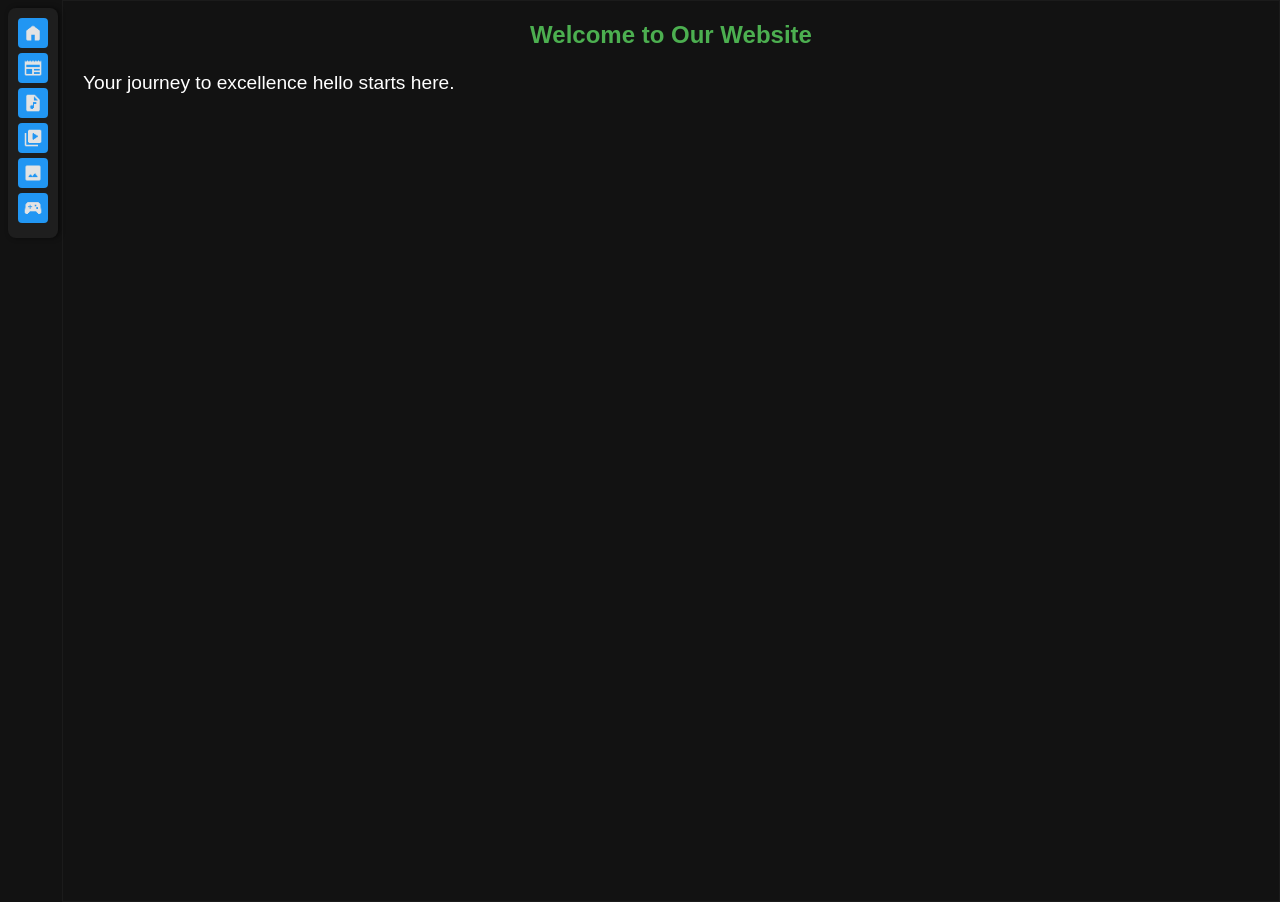
<file: index.html>
<!DOCTYPE html>
<html lang="en">
<head>
  <meta charset="UTF-8">
  <meta name="viewport" content="width=device-width, initial-scale=1.0">
  <title>Document</title>
  <link rel="stylesheet" href="style.css">
</head>
<body>
  <section class="hero">
    <div class="hero-content">
      <h1>Welcome to Our Website</h1>
      <p>Your journey to excellence hello starts here.</p>
    </div>
    <ul class="side-bar">
      <li class="home-btn"><a href="index.html"><img src="./img/home.png" alt="Home"></a></li>
      <li class="news-btn"><a href="news.html"><img src="./img/newspaper.png" alt="News"></a></li>
      <li class="music-btn"><a href="music.html"><img src="./img/audio.png" alt="Music"></a></li>
      <li class="video-btn"><a href="video.html"><img src="./img/video.png" alt="Video"></a></li>
      <li class="image-btn"><a href="image.html"><img src="./img/image.png" alt="Image"></a></li>
      <li class="games-btn"><a href="games.html"><img src="./img/sports_esports.png" alt="Games"></a></li>
    </ul>


    <!-- <script>
  fetch("side-bar.html")
    .then(res => res.text())
    .then(html => {
      document.getElementById("side-bar").innerHTML = html;
    });
</script> -->


</body>
</html>
</file>
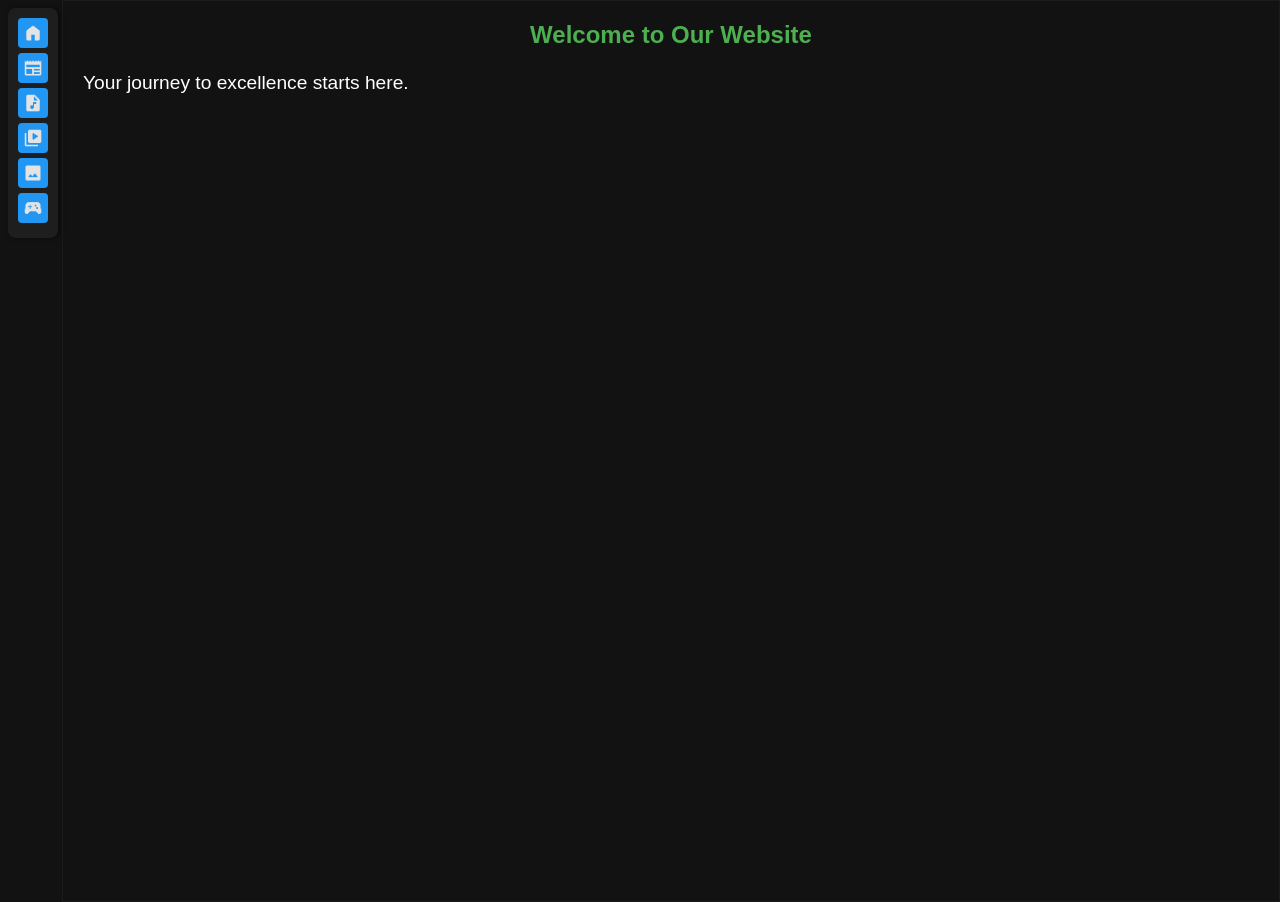
<file: image.html>
<!DOCTYPE html>
<html lang="en">
<head>
  <meta charset="UTF-8">
  <meta name="viewport" content="width=device-width, initial-scale=1.0">
  <title>Image</title>
  <link rel="stylesheet" href="style.css">
</head>
<body>
  <section class="hero">
    <div class="hero-content">
      <h1>Welcome to Our Website</h1>
      <p>Your journey to excellence starts here.</p>
    </div>
    <ul class="side-bar">
      <li class="home-btn"><a href="index.html"><img src="./img/home.png" alt="Home"></a></li>
      <li class="news-btn"><a href="news.html"><img src="./img/newspaper.png" alt="News"></a></li>
      <li class="music-btn"><a href="music.html"><img src="./img/audio.png" alt="Music"></a></li>
      <li class="video-btn"><a href="video.html"><img src="./img/video.png" alt="Video"></a></li>
      <li class="image-btn"><a href="image.html"><img src="./img/image.png" alt="Image"></a></li>
      <li class="games-btn"><a href="games.html"><img src="./img/sports_esports.png" alt="Games"></a></li>
    </ul>


    <!-- <script>
  fetch("side-bar.html")
    .then(res => res.text())
    .then(html => {
      document.getElementById("side-bar").innerHTML = html;
    });
</script> -->
</body>
</html>
</file>
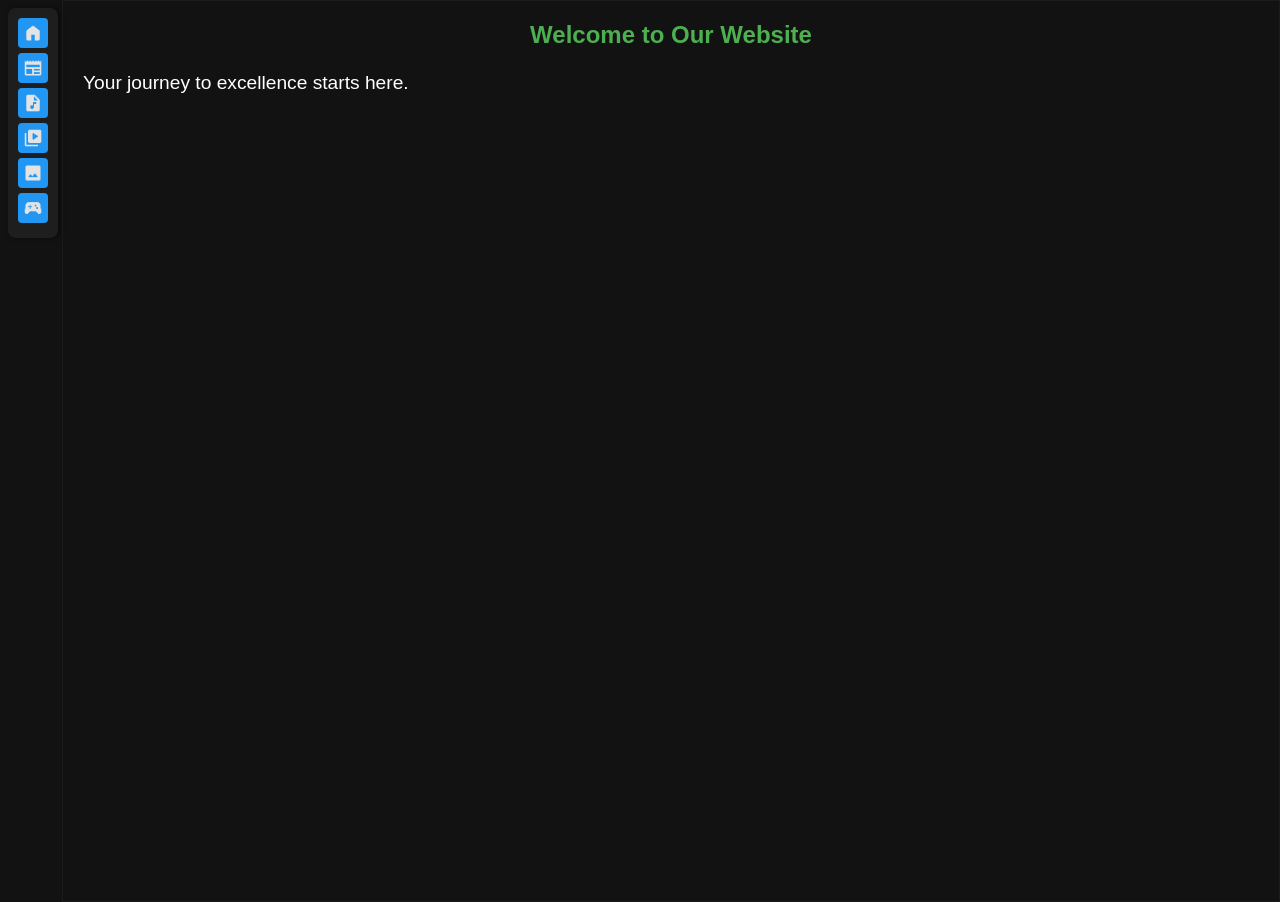
<file: music.html>
<!DOCTYPE html>
<html lang="en">
<head>
  <meta charset="UTF-8">
  <meta name="viewport" content="width=device-width, initial-scale=1.0">
  <title>Music</title>
  <link rel="stylesheet" href="style.css">
</head>
<body>
  <section class="hero">
    <div class="hero-content">
      <h1>Welcome to Our Website</h1>
      <p>Your journey to excellence starts here.</p>
    </div>
    <ul class="side-bar">
      <li class="home-btn"><a href="index.html"><img src="./img/home.png" alt="Home"></a></li>
      <li class="news-btn"><a href="news.html"><img src="./img/newspaper.png" alt="News"></a></li>
      <li class="music-btn"><a href="music.html"><img src="./img/audio.png" alt="Music"></a></li>
      <li class="video-btn"><a href="video.html"><img src="./img/video.png" alt="Video"></a></li>
      <li class="image-btn"><a href="image.html"><img src="./img/image.png" alt="Image"></a></li>
      <li class="games-btn"><a href="games.html"><img src="./img/sports_esports.png" alt="Games"></a></li>
    </ul>


    <!-- <script>
  fetch("side-bar.html")
    .then(res => res.text())
    .then(html => {
      document.getElementById("side-bar").innerHTML = html;
    });
</script> -->
</body>
</html>
</file>
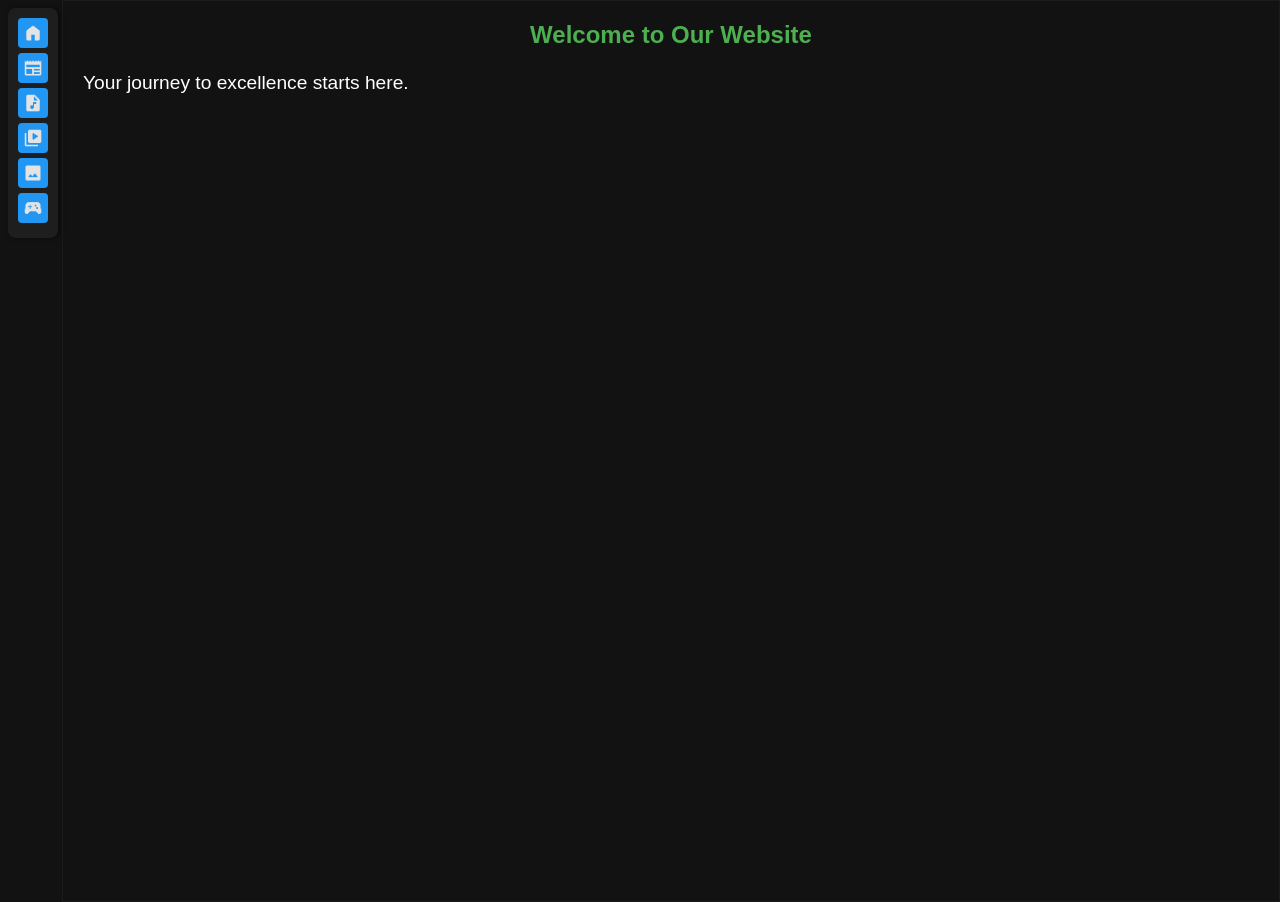
<file: video.html>
<!DOCTYPE html>
<html lang="en">
<head>
  <meta charset="UTF-8">
  <meta name="viewport" content="width=device-width, initial-scale=1.0">
  <title>Video</title>
  <link rel="stylesheet" href="style.css">
</head>
<body>
  <section class="hero">
    <div class="hero-content">
      <h1>Welcome to Our Website</h1>
      <p>Your journey to excellence starts here.</p>
    </div>
    <ul class="side-bar">
      <li class="home-btn"><a href="index.html"><img src="./img/home.png" alt="Home"></a></li>
      <li class="news-btn"><a href="news.html"><img src="./img/newspaper.png" alt="News"></a></li>
      <li class="music-btn"><a href="music.html"><img src="./img/audio.png" alt="Music"></a></li>
      <li class="video-btn"><a href="video.html"><img src="./img/video.png" alt="Video"></a></li>
      <li class="image-btn"><a href="image.html"><img src="./img/image.png" alt="Image"></a></li>
      <li class="games-btn"><a href="games.html"><img src="./img/sports_esports.png" alt="Games"></a></li>
    </ul>



    <!-- <script>
  fetch("side-bar.html")
    .then(res => res.text())
    .then(html => {
      document.getElementById("side-bar").innerHTML = html;
    });
</script> -->
</body>
</html>
</file>
<file: style.css>
*{
  margin: 0;
  padding: 0;
  border: 0;
}

body {
  background-color: #121212;
  color: #ffffff;
  font-family: Arial, sans-serif;
  margin-left: 62px;
  border: 1px solid #1b1b1b;
  height: 100vh;
}

h1 {
  color: #4CAF50;
  text-align: center;
  margin-top: 20px;
}

p {
  font-size: 1.2rem;
  line-height: 1.5;
  margin: 20px;
}

a {
  font-size: 3.5rem;
  color: #2196F3;
  text-decoration: none;
}

a:hover {
  text-decoration: underline;
}

button {
  background-color: #4CAF50;
  color: white;
  padding: 10px 20px;
  border-radius: 5px;
  cursor: pointer;
}

button:hover {
  background-color: #45a049;
}

.side-bar {


  background-color: #1e1e1e;
  position: fixed;
  top: 8px;
  left: 8px;
  padding: 10px;
  box-shadow: 2px 0 5px rgba(0,0,0,0.5);
  list-style: none;
  border-radius: 8px;
  

  li a{
    display: flex;
    text-align: center;
    background-color: #2196F3;
    cursor: pointer;
    margin-bottom: 5px;
    border-radius: 4px;
    &:hover {
    border: 1px solid #cccccc;
    }

  img{
    width: 20px;
    height: 20px;
    margin-top: 5px;
    margin-left: 5px;
    margin-right: 5px;
    margin-bottom: 5px;

    &:hover {
      filter: brightness(1.2);
      scale: 1.2;
   }  
  }
 }
}

.news-list {
  list-style: none;
  padding: 0;
  margin: 20px;
  li {
    margin-bottom: 10px;
    a {
      color: #2196F3;
      font-size: 1.2rem;
      text-decoration: none;
      &:hover {
        text-decoration: underline;
      }
    }
  }

  li {
    margin-bottom: 10px;
    a {
      color: #2196F3;
      font-size: 1.2rem;
      text-decoration: none;
      &:hover {
        text-decoration: underline;
      }
    }

  }
}

.news-box {
  background-color: #1e1e1e;
  padding: 15px;
  margin: 20px;
  border-radius: 8px;

  ul {
    list-style: none;
    padding: 0;
    display: grid;
    grid-template-columns: repeat(auto-fit, minmax(120px, 1fr));
    gap: 10px;

    li {
      width: 120px;
      height: 80px;
      margin-bottom: 10px;
      border: 1px solid #858585;
      border-radius: 4px;
      padding: 5px;
      display: flex;
      flex-direction: column;
      align-items: center;
      justify-content: center;
      transition: all 0.3s ease;


      &:hover {
        border: 1px solid #cccccc;
        scale: 1.5;
        background-color: #121212;
      }

      a {
        color: #2196F3;
        font-size: 1.2rem;
        text-decoration: none;

        &:hover {
          text-decoration: underline;
        }
      }
    }
  }
}
</file>
